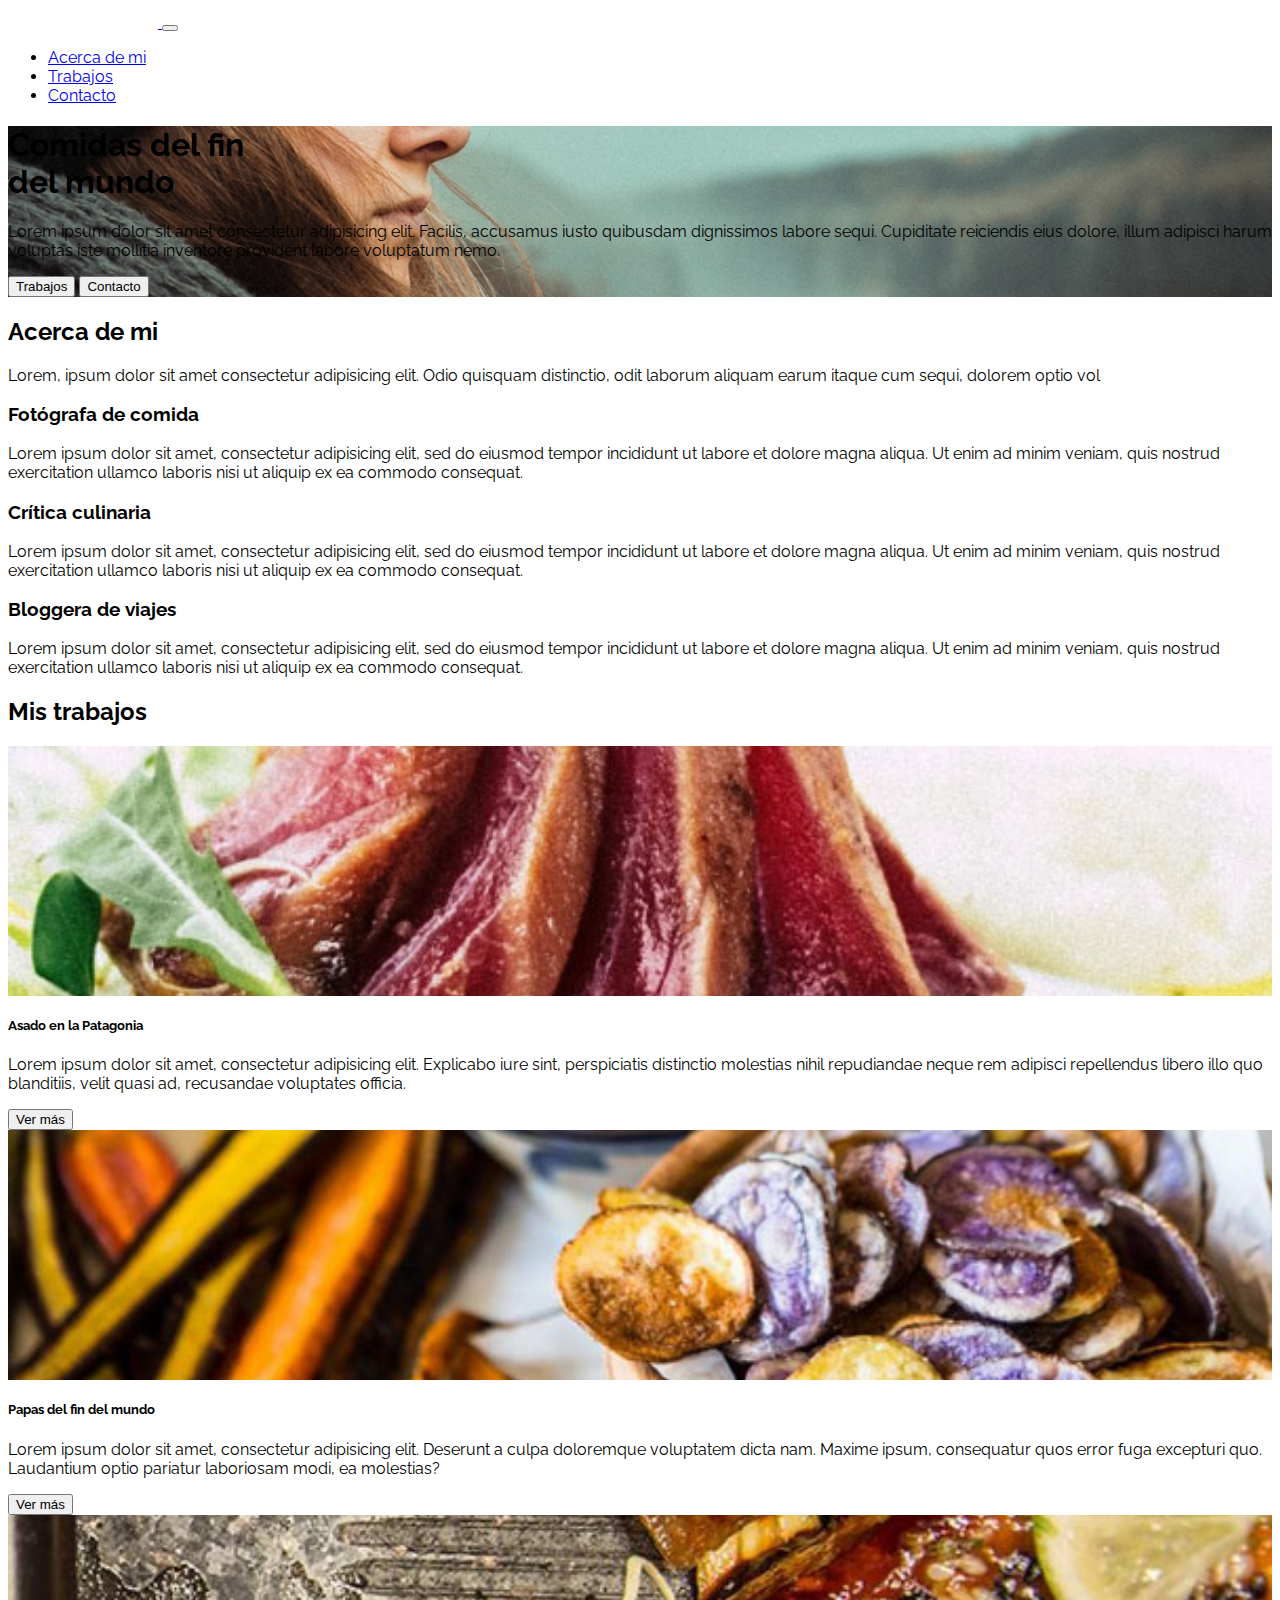
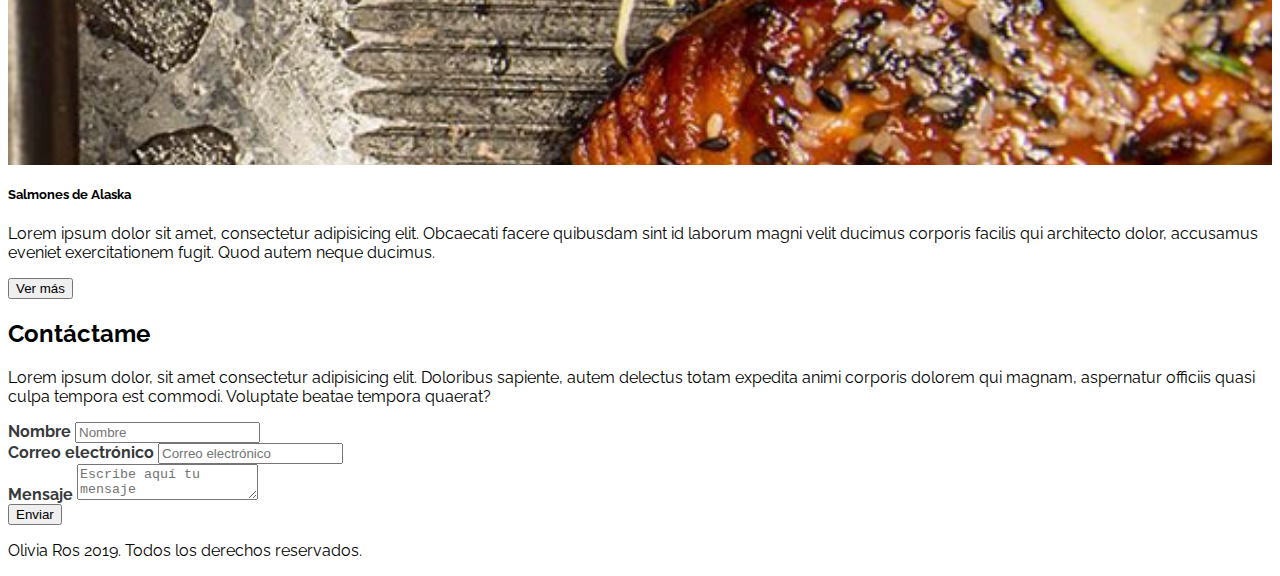
<file: Html+Bootstrap/DesafioOliviaRoss/index.html>
<!DOCTYPE html>
<html lang="en">

<head>
    <meta charset="UTF-8">
    <meta http-equiv="X-UA-Compatible" content="IE=edge">
    <meta name="viewport" content="width=device-width, initial-scale=1.0">
    <link rel="preconnect" href="https://fonts.googleapis.com">
    <link rel="preconnect" href="https://fonts.gstatic.com" crossorigin>
    <link href="https://fonts.googleapis.com/css2?family=Raleway:wght@400;700&display=swap" rel="stylesheet">
    <link href="https://cdn.jsdelivr.net/npm/bootstrap@5.1.3/dist/css/bootstrap.min.css" rel="stylesheet"
        integrity="sha384-1BmE4kWBq78iYhFldvKuhfTAU6auU8tT94WrHftjDbrCEXSU1oBoqyl2QvZ6jIW3" crossorigin="anonymous">
    <title>Olivia Ros</title>
    <link rel="stylesheet" href="https://cdnjs.cloudflare.com/ajax/libs/font-awesome/5.9.0/css/all.min.css"
        integrity="sha512-q3eWabyZPc1XTCmF+8/LuE1ozpg5xxn7iO89yfSOd5/oKvyqLngoNGsx8jq92Y8eXJ/IRxQbEC+FGSYxtk2oiw=="
        crossorigin="anonymous" referrerpolicy="no-referrer" />
    <link rel="stylesheet" href="assets/css/style.css">
</head>

<body>
    <nav class="navbar navbar-expand-lg navbar-dark bg-dark fixed-top">
        <div class="container">
            <a class="navbar-brand" href="#">
                <img src="assets/img/logo.png" class="img-fluid">
            </a>
            <button class="navbar-toggler" type="button" data-bs-toggle="collapse"
                aria-controls="navbarSupportedContent" aria-expanded="false" aria-label="Toggle navigation">
                <span class="navbar-toggler-icon"></span>
            </button>
            <div class="collapse navbar-collapse" id="navbarSupportedContent">
                <ul class="navbar-nav ms-auto mb-2 mb-lg-0 fs-5">
                    <li class="nav-item">
                        <a class="nav-link" href="#">Acerca de mi</a>
                    </li>
                    <li class="nav-item">
                        <a class="nav-link" href="#">Trabajos</a>
                    </li>
                    <li class="nav-item">
                        <a class="nav-link" href="#">Contacto</a>
                    </li>

                </ul>

            </div>
        </div>
    </nav>

    <header id="Hero-Section" class="text-light text-end py-5 mt-5">
        <div class="container">
            <div class="ms-auto col-12 col-md-7 ">
                <h1 class="display-1 fw-bold my-5">
                    Comidas del fin <br> del mundo
                </h1>
                <p class="my-5">
                    Lorem ipsum dolor sit amet consectetur adipisicing elit. Facilis, accusamus iusto quibusdam
                    dignissimos labore sequi. Cupiditate reiciendis eius dolore, illum adipisci harum voluptas iste
                    mollitia inventore provident labore voluptatum nemo.
                </p>
                <div class="mb-5 pb-5">
                    <button class="btn btn-lg btn-outline-info text-light me-4">Trabajos</button>
                    <button class="btn btn-lg btn-info text-light">Contacto</button>
                </div>
            </div>
        </div>
    </header>


    <section id="Acerca-de-mi" class="container text-center my-5">


        <h2 class="display-3 fw-bold my-4">Acerca de mi</h2>

        <p class="my-4">
            Lorem, ipsum dolor sit amet consectetur adipisicing elit. Odio quisquam distinctio, odit laborum aliquam
            earum itaque cum sequi, dolorem optio vol
        </p>


        <div class="row">
            <div class="col-12 col-md-4">
                <i class="fas fa-camera fa-3x my-3"></i>
                <h3 class="my-3 fw-bold">Fotógrafa de comida</h3>
                <p class="my-3">
                    Lorem ipsum dolor sit amet, consectetur adipisicing elit, sed do
                    eiusmod tempor incididunt ut labore et dolore magna aliqua. Ut enim
                    ad minim veniam, quis nostrud exercitation ullamco laboris nisi ut
                    aliquip ex ea commodo consequat.
                </p>
            </div>
            <div class="col-12 col-md-4">
                <i class="fas fa-bullhorn fa-3x my-3"></i>
                <h3 class="my-3 fw-bold">Crítica culinaria</h3>
                <p class="my-3">
                    Lorem ipsum dolor sit amet, consectetur adipisicing elit, sed do
                    eiusmod tempor incididunt ut labore et dolore magna aliqua. Ut enim
                    ad minim veniam, quis nostrud exercitation ullamco laboris nisi ut
                    aliquip ex ea commodo consequat.
                </p>
            </div>
            <div class="col-12 col-md-4">
                <i class="far fa-map fa-3x my-3"></i>
                <h3 class="my-3 fw-bold">Bloggera de viajes</h3>
                <p class="my-3">
                    Lorem ipsum dolor sit amet, consectetur adipisicing elit, sed do
                    eiusmod tempor incididunt ut labore et dolore magna aliqua. Ut enim
                    ad minim veniam, quis nostrud exercitation ullamco laboris nisi ut
                    aliquip ex ea commodo consequat.
                </p>
            </div>
        </div>
    </section>


    <section id="Mis-trabajos" class="my-5 p-5 bg-info">

        <h2 class="display-4 fw-bold text-center text-light mb-3">Mis trabajos</h2>

        <div class="row">
            <div class="col-12 col-sm-4 py-2">
                <div class="card">
                    <div class="image-top" style="background-image: url(assets/img/card-1.jpg)"></div>
                    <div class="card-body">
                        <h5 class="card-title fw-bold">Asado en la Patagonia</h5>
                        <p class="card-text">
                            Lorem ipsum dolor sit amet, consectetur adipisicing elit.
                            Explicabo iure sint, perspiciatis distinctio molestias nihil
                            repudiandae neque rem adipisci repellendus libero illo quo
                            blanditiis, velit quasi ad, recusandae voluptates officia.
                        </p>
                        <button type="button" class="btn btn-outline-info">
                            Ver más
                        </button>
                    </div>
                </div>
            </div>
            <div class="col-12 col-sm-4 py-2">
                <div class="card">
                    <div class="image-top" style="background-image: url(assets/img/card-2.jpg)"></div>
                    <div class="card-body">
                        <h5 class="card-title fw-bold">Papas del fin del mundo</h5>
                        <p class="card-text">
                            Lorem ipsum dolor sit amet, consectetur adipisicing elit.
                            Deserunt a culpa doloremque voluptatem dicta nam. Maxime ipsum,
                            consequatur quos error fuga excepturi quo. Laudantium optio
                            pariatur laboriosam modi, ea molestias?
                        </p>
                        <button type="button" class="btn btn-outline-info">
                            Ver más
                        </button>
                    </div>
                </div>
            </div>
            <div class="col-12 col-sm-4 py-2">
                <div class="card">
                    <div class="image-top" style="background-image: url(assets/img/card-3.jpg)"></div>
                    <div class="card-body">
                        <h5 class="card-title fw-bold">Salmones de Alaska</h5>
                        <p class="card-text">
                            Lorem ipsum dolor sit amet, consectetur adipisicing elit.
                            Obcaecati facere quibusdam sint id laborum magni velit ducimus
                            corporis facilis qui architecto dolor, accusamus eveniet
                            exercitationem fugit. Quod autem neque ducimus.
                        </p>
                        <button type="button" class="btn btn-outline-info">
                            Ver más
                        </button>
                    </div>
                </div>
            </div>
        </div>

    </section>



    <section id="Contacto" class="container my-5">

        <h2 class="display-4 fw-bold text-center my-4">Contáctame</h2>

        <p class="text-center my-4 d-none d-md-block">Lorem ipsum dolor, sit amet consectetur adipisicing elit.
            Doloribus
            sapiente, autem delectus totam expedita
            animi corporis dolorem qui magnam, aspernatur officiis quasi culpa tempora est commodi. Voluptate beatae
            tempora quaerat?</p>

        <form>


            <div class="form-group mb-4">
                <label class="mb-2">Nombre</label>
                <input class="form-control" placeholder="Nombre">
            </div>

            <div class="form-group mb-4">
                <label class="mb-2">Correo electrónico</label>
                <input class="form-control" placeholder="Correo electrónico" />
            </div>


            <div class="form-group">
                <label class="mb-2">Mensaje</label>
                <textarea class="form-control" placeholder="Escribe aquí tu mensaje"></textarea>
            </div>

            <div class="my-3 text-end">
                <button class="btn btn-info text-light">Enviar</button>
            </div>



        </form>

    </section>



    <footer class="bg-dark text-center text-light p-4">
        <p class="mb-0">Olivia Ros 2019. Todos los derechos reservados.</p>
    </footer>


    <script src="https://cdn.jsdelivr.net/npm/bootstrap@5.1.3/dist/js/bootstrap.bundle.min.js"
        integrity="sha384-ka7Sk0Gln4gmtz2MlQnikT1wXgYsOg+OMhuP+IlRH9sENBO0LRn5q+8nbTov4+1p"
        crossorigin="anonymous"></script>
</body>

</html>
</file>
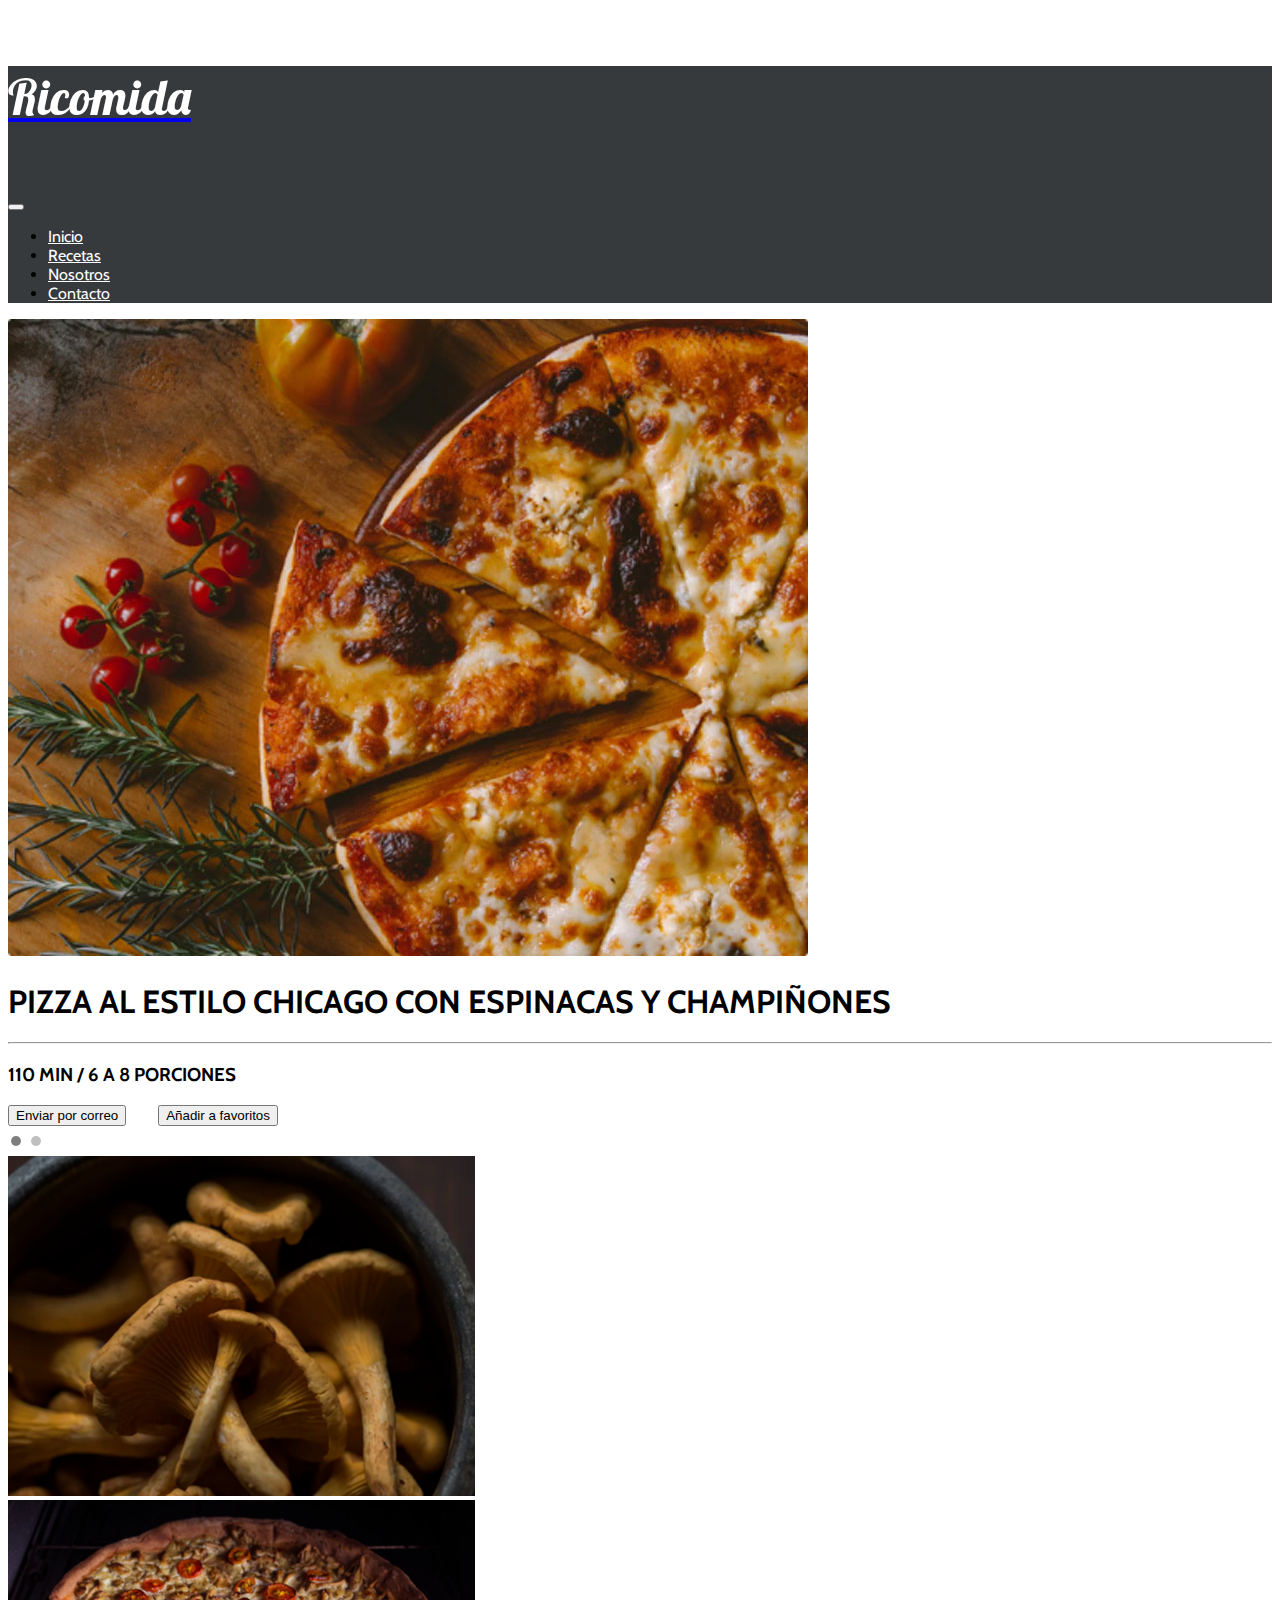
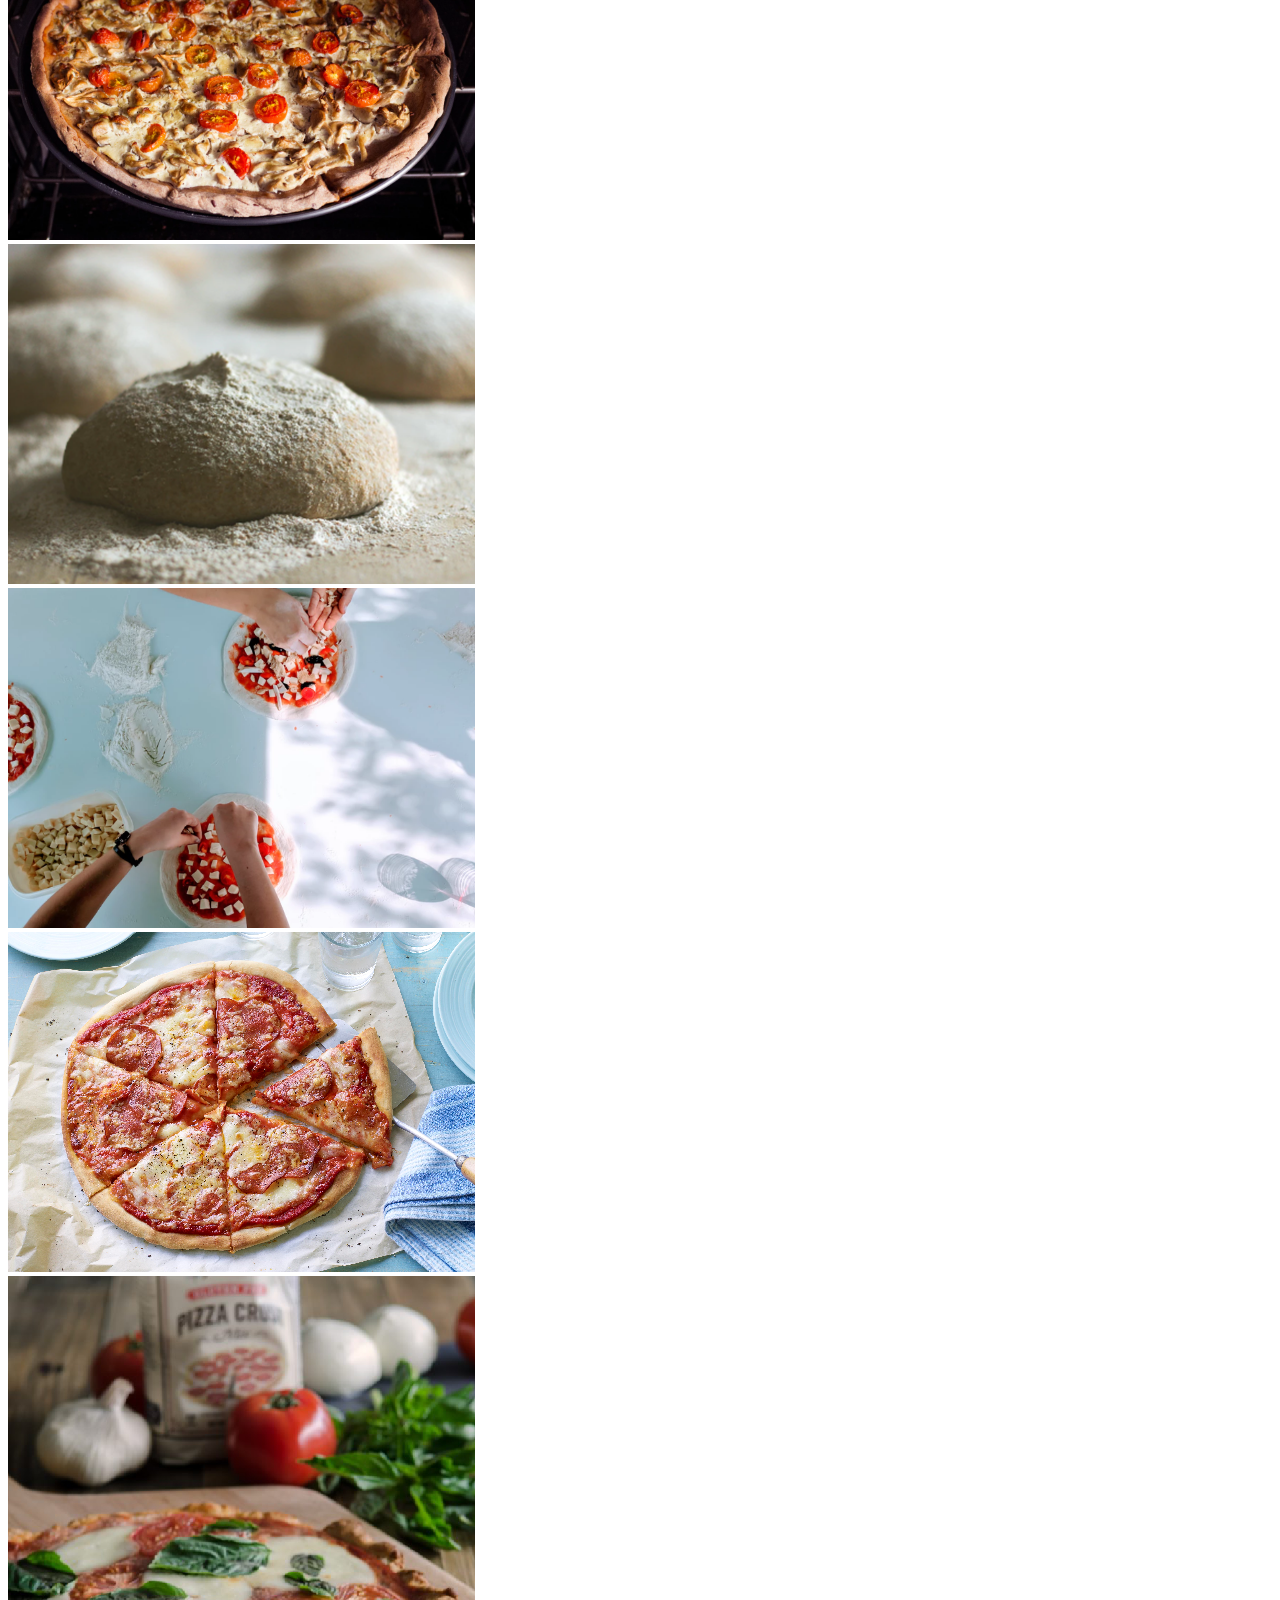
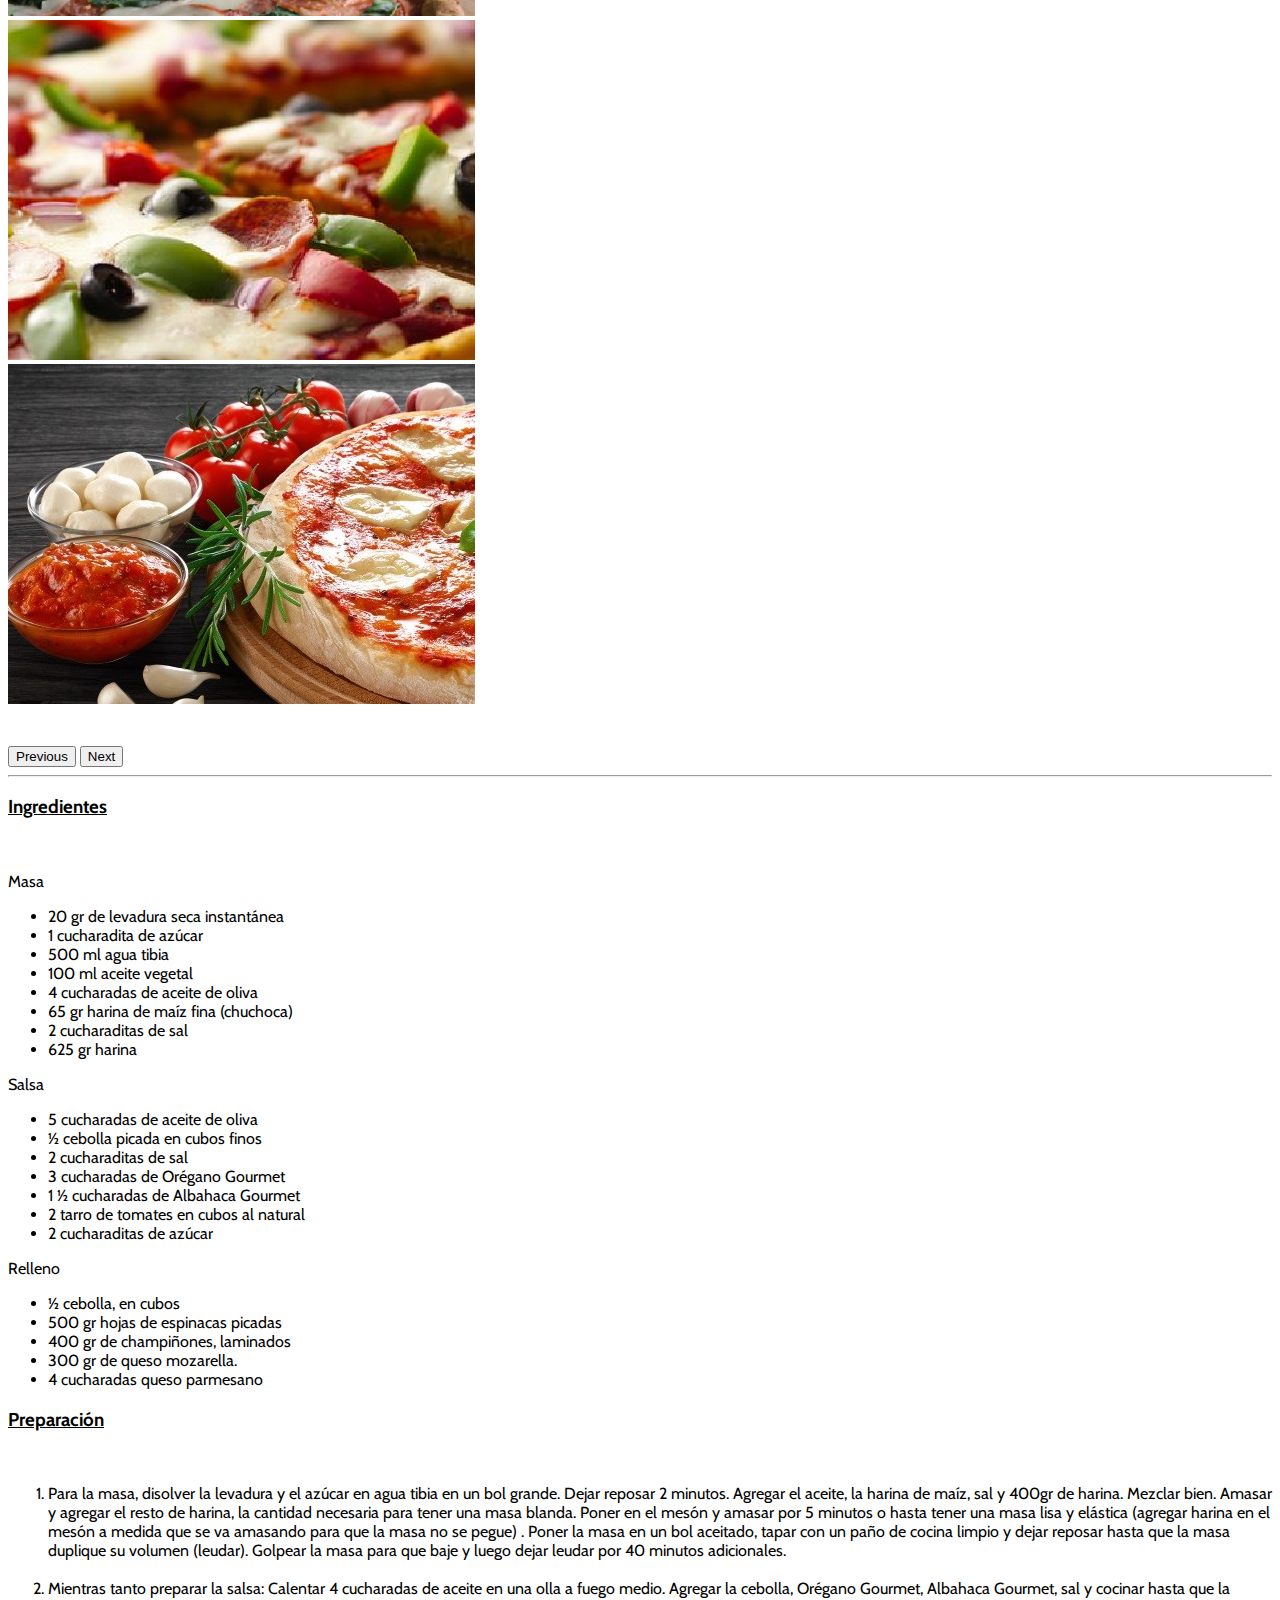
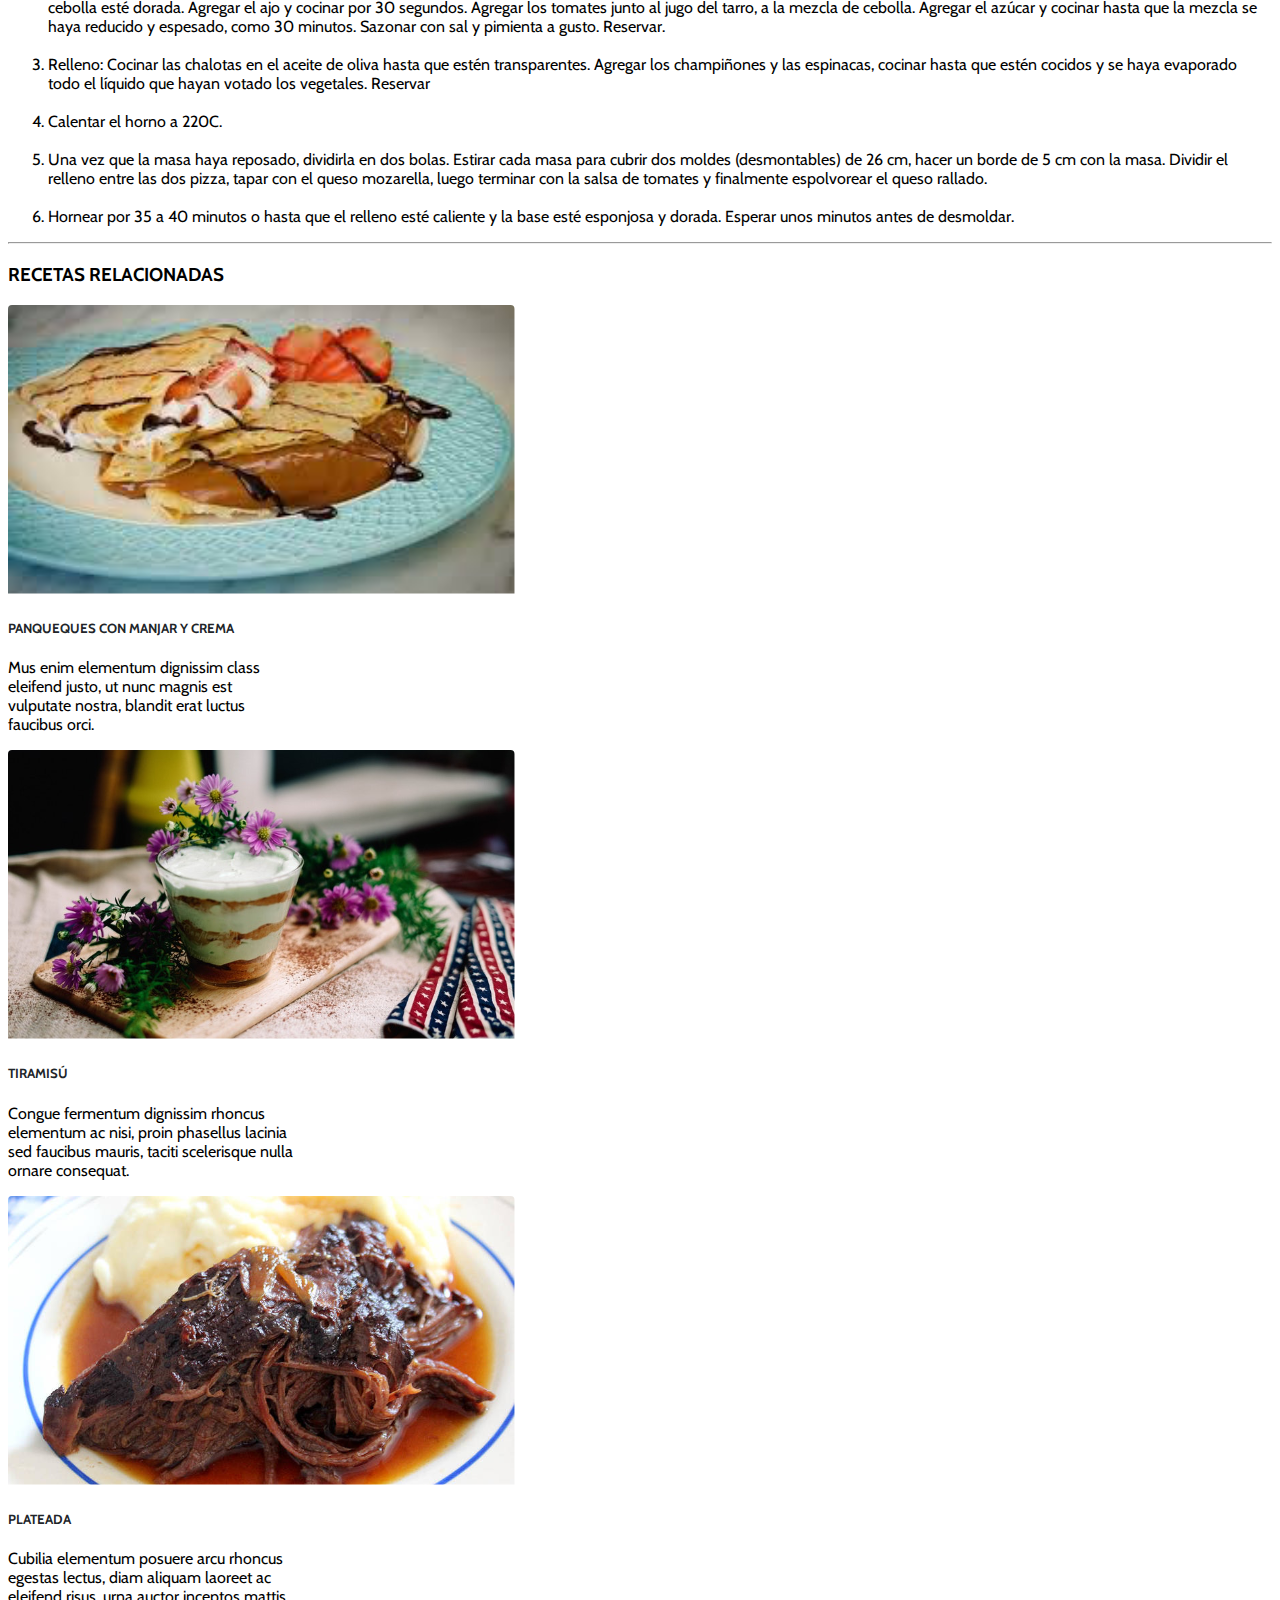
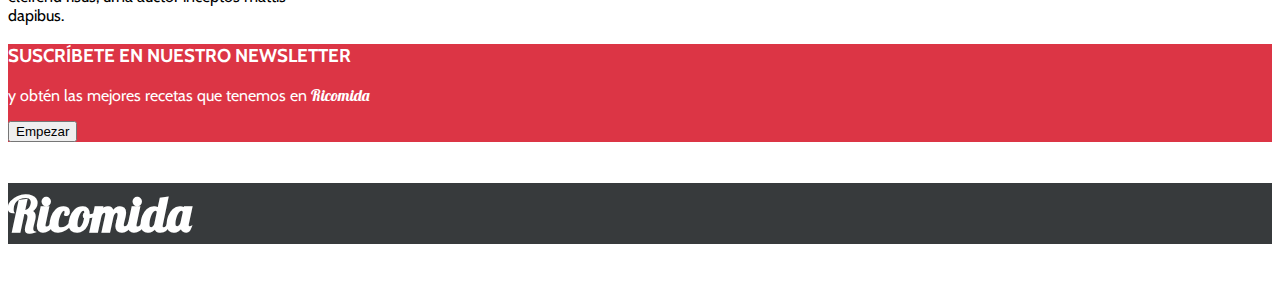
<file: Html+Bootstrap/ricomida/index.html>
<!DOCTYPE html>
<html lang="en">
<head>
    <meta charset="UTF-8">
    <meta http-equiv="X-UA-Compatible" content="IE=edge">
    <meta name="viewport" content="width=device-width, initial-scale=1.0">
    <title>Ricomida</title>
    <!--google fonts-->
    <link rel="preconnect" href="https://fonts.googleapis.com">
    <link rel="preconnect" href="https://fonts.gstatic.com" crossorigin>
    <link href="https://fonts.googleapis.com/css2?family=Lobster&display=swap" rel="stylesheet">
    <link rel="preconnect" href="https://fonts.googleapis.com">
    <link rel="preconnect" href="https://fonts.gstatic.com" crossorigin>
    <link href="https://fonts.googleapis.com/css2?family=Cabin:ital,wght@0,400..700;1,400..700&family=Lobster&display=swap" rel="stylesheet">
    <!--bootstrap-->
    <link href="https://cdn.jsdelivr.net/npm/bootstrap@5.0.2/dist/css/bootstrap.min.css" rel="stylesheet"
        integrity="sha384-EVSTQN3/azprG1Anm3QDgpJLIm9Nao0Yz1ztcQTwFspd3yD65VohhpuuCOmLASjC" crossorigin="anonymous">
    <!--CSS-->
    <link rel="stylesheet" href="assets/css/style.css">
</head>
<body>
    <header>
        <nav class="navbar navbar-expand-sm navbar-light nav-custom-px-5">
            <div class="container-fluid">
                <a class="navbar-brand mx-5" href="#">
                    <H4>Ricomida</H4>
                </a>
                <button class="navbar-toggler" type="button" data-bs-toggle="collapse"
                    data-bs-target="#navbarSupportedContent" aria-controls="navbarSupportedContent"
                    aria-expanded="false" aria-label="Toggle navigation">
                    <span class="navbar-toggler-icon mx-5"></span>
                </button>
                <div class="collapse navbar-collapse justify-content-end mx-5" id="navbarSupportedContent">
                    <ul class="navbar-nav mb-2 mb-lg-0">
                        <li class="nav-item">
                            <a class="nav-link" href="#">Inicio</a>
                        </li>
                        <li class="nav-item">
                            <a class="nav-link" href="#">Recetas</a>
                        </li>
                        <li class="nav-item">
                            <a class="nav-link" href="#">Nosotros</a>
                        </li>
                        <li class="nav-item">
                            <a class="nav-link" href="#">Contacto</a>
                        </li>
                    </ul>
                </div>
            </div>
        </nav>
    </header>
    <section class="main">
        <div class="container-fluid my-5 mx-1 px-3">
            <div class="row">
                <div class="col-lg-1"></div>
                    <div class="col-lg-5 col-sm-6">
                        <img class="img-fluid" src="assets/img/principal.jpg" alt="Pizza Estilo Chicago">
                    </div>
                    <div class="col-lg-5 col-sm-6 align-self-center">
                        <div>
                            <h1 class="text-start">
                                PIZZA AL ESTILO CHICAGO CON ESPINACAS Y CHAMPIÑONES
                            </h1>
                        </div>
                        <hr>
                        <h3>
                            110 MIN / 6 A 8 PORCIONES
                        </h3>
                        <div class="d-inline-block py-3">
                            <button id="enviarCorreo" type="button" class="btn border btn-white" data-bs-toggle="tooltip" data-bs-placement="bottom" title="Enviar receta por correo">Enviar por correo</button>
                            &nbsp;&nbsp;&nbsp;&nbsp;&nbsp;&nbsp;
                            <button type="button" class="btn border btn-white" data-bs-toggle="tooltip" data-bs-placement="bottom" title="Agrega receta a favoritos">Añadir a favoritos</button>
                        </div>
                    </div>
                <div class="col-lg-1"></div>
            </div>
        </div>
    </section>
    <section class="d-none d-md-block mx-4">
        <div class="row">
            <div class="col-lg-1"></div>
            <div class="col-lg-10">
                <div class="container-fluid">
                    <div id="carouselExampleIndicators" class="carousel slide" data-bs-ride="carousel">
                        <div class="carousel-indicators">
                          <button type="button" data-bs-target="#carouselExampleIndicators" data-bs-slide-to="0" class="active" aria-current="true" aria-label="Slide 1"></button>
                          <button type="button" data-bs-target="#carouselExampleIndicators" data-bs-slide-to="1" aria-label="Slide 2"></button>
                        </div>
                        <div class="carousel-inner">
                          <div class="carousel-item active">
                            <div class="row">
                                <div class="col">
                                    <img class="img-fluid" src="assets/img/slider-1.png" alt="Champiñones">
                                </div>
                                <div class="col">
                                    <img class="img-fluid" src="assets/img/slider-2.png" alt="Pizza recién salida del horno">
                                </div>
                                <div class="col">
                                    <img class="img-fluid" src="assets/img/slider-3.png" alt="Masa en reposo">
                                </div>
                                <div class="col">
                                    <img class="img-fluid" src="assets/img/slider-4.png" alt="Preparación pizza">
                                </div>
                            </div>
                          </div>
                          <div class="carousel-item">
                            <div class="row">
                                <div class="col">
                                    <img class="img-fluid" src="assets/img/slider-5.png" alt="Pizza trozada">
                                </div>
                                <div class="col">
                                    <img class="img-fluid" src="assets/img/slider-6.png" alt="Foto pizza con ingredientes fuera de foco">
                                </div>
                                <div class="col">
                                    <img class="img-fluid" src="assets/img/slider-7.png" alt="close-up pizza">
                                </div>
                                <div class="col">
                                    <img class="img-fluid" src="assets/img/slider-8.png" alt="Pizza con sus ingredientes al lado">
                                </div>
                            </div>
                          </div>
                        </div>
                        <br>
                        <br>
                        <button class="carousel-control-prev" type="button" data-bs-target="#carouselExampleIndicators" data-bs-slide="prev">
                          <span class="carousel-control-prev-icon" aria-hidden="true"></span>
                          <span class="visually-hidden">Previous</span>
                        </button>
                        <button class="carousel-control-next" type="button" data-bs-target="#carouselExampleIndicators" data-bs-slide="next">
                          <span class="carousel-control-next-icon" aria-hidden="true"></span>
                          <span class="visually-hidden">Next</span>
                        </button>
                      </div>
                </div>
            </div>
            <div class="col-lg-1"></div>
        </div>
    </section>
    <hr class="mx-4">
    <section>
        <div class="container-fluid" id="receta">
            <div class="row">
                <div class="col-lg-1"></div>
                <div class="col-lg-10 mx-1">
                    <div class="row">
                        <div class="col-12 col-sm-6">
                            <h3><u>Ingredientes</u></h3>
                            <br>
                            <p>Masa</p>
                            <ul>
                                <li>20 gr de levadura seca instantánea</li>
                                <li>1 cucharadita de azúcar</li>
                                <li>500 ml agua tibia</li>
                                <li>100 ml aceite vegetal</li>
                                <li>4 cucharadas de aceite de oliva</li>
                                <li>65 gr harina de maíz fina (chuchoca)</li>
                                <li>2 cucharaditas de sal</li>
                                <li>625 gr harina</li>
                            </ul>
                            <p>Salsa</p>
                            <ul>
                                <li>5 cucharadas de aceite de oliva</li>
                                <li>½ cebolla picada en cubos finos</li>
                                <li>2 cucharaditas de sal</li>
                                <li>3 cucharadas de Orégano Gourmet</li>
                                <li>1 ½ cucharadas de Albahaca Gourmet</a></li>
                                <li>2 tarro de tomates en cubos al natural</li>
                                <li>2 cucharaditas de azúcar</li>
                            </ul>
                            <p>Relleno</p>
                            <ul>
                                <li>½ cebolla, en cubos</li>
                                <li>500 gr hojas de espinacas picadas</li>
                                <li>400 gr de champiñones, laminados</li>
                                <li>300 gr de queso mozarella.</li>
                                <li>4 cucharadas queso parmesano</li>
                            </ul>
                        </div>
                        <div class="col-12 col-sm-6">
                            <h3><u>Preparación</u></h3>
                            <br>
                            <ol>
                                <li>
                                    Para la masa, disolver la levadura y el azúcar en agua tibia en un bol grande. Dejar
                                    reposar 2 minutos. Agregar el aceite, la harina de maíz, sal y 400gr de harina.
                                    Mezclar bien. Amasar y agregar el resto de harina, la cantidad necesaria para tener
                                    una masa blanda. Poner en el mesón y amasar por 5 minutos o hasta tener una masa
                                    lisa y elástica (agregar harina en el mesón a medida que se va amasando para que la
                                    masa no se pegue) . Poner la masa en un bol aceitado, tapar con un paño de cocina
                                    limpio y dejar reposar hasta que la masa duplique su volumen (leudar). Golpear la
                                    masa para que baje y luego dejar leudar por 40 minutos adicionales.
                                </li> 
                                <br>
                                <li>
                                    Mientras tanto preparar la salsa: Calentar 4 cucharadas de aceite en una olla a
                                    fuego medio. Agregar la cebolla, Orégano Gourmet, Albahaca Gourmet, sal y cocinar
                                    hasta que la cebolla esté dorada. Agregar el ajo y cocinar por 30 segundos. Agregar
                                    los tomates junto al jugo del tarro, a la mezcla de cebolla. Agregar el azúcar y
                                    cocinar hasta que la mezcla se haya reducido y espesado, como 30 minutos. Sazonar
                                    con sal y pimienta a gusto. Reservar.
                                </li> 
                                <br>
                                <li>
                                    Relleno: Cocinar las chalotas en el aceite de oliva hasta que estén transparentes.
                                    Agregar los champiñones y las espinacas, cocinar hasta que estén cocidos y se haya
                                    evaporado todo el líquido que hayan votado los vegetales. Reservar
                                </li> 
                                <br>
                                <li>
                                    Calentar el horno a 220C.
                                </li> 
                                <br>
                                <li>
                                    Una vez que la masa haya reposado, dividirla en dos bolas. Estirar cada masa para
                                    cubrir dos moldes (desmontables) de 26 cm, hacer un borde de 5 cm con la masa.
                                    Dividir el relleno entre las dos pizza, tapar con el queso mozarella, luego terminar
                                    con la salsa de tomates y finalmente espolvorear el queso rallado.
                                </li> 
                                <br>
                                <li>
                                    Hornear por 35 a 40 minutos o hasta que el relleno esté caliente y la base esté
                                    esponjosa y dorada. Esperar unos minutos antes de desmoldar.
                                </li>
                            </ol>
                        </div>
                    </div>
                </div>
                <div class="col-lg-1"></div>
            </div>
        </div>
    </section>
    <hr class="mx-4">
    <section>
        <div class="container-fluid my-5 py-5" id="recetasRelacionadas">
            <div class="row d-flex justify-content-center mx-3">
                <div>
                    <h3 class="text-center fw-bold fs-1">
                        RECETAS RELACIONADAS
                    </h3>
                </div>
                <div class="row justify-content-center">
                    <div class="card mx-3 my-3" style="width: 18rem;">
                        <img src="assets/img/recipe-card-1.png" class="card-img-top" alt="...">
                        <div class="card-body">
                            <h5 class="card-title">PANQUEQUES CON MANJAR Y CREMA</h5>
                            <p>Mus enim elementum dignissim class eleifend justo, ut nunc magnis est vulputate nostra, blandit erat luctus faucibus orci.</p>
                        </div>
                    </div>
                    <div class="card mx-3 my-3" style="width: 18rem;">
                        <img src="assets/img/recipe-card-2.png" class="card-img-top" alt="...">
                        <div class="card-body">
                            <h5 class="card-title">TIRAMISÚ</h5>
                            <p>Congue fermentum dignissim rhoncus elementum ac nisi, proin phasellus lacinia sed faucibus mauris, taciti scelerisque nulla ornare consequat.</p>
                        </div>
                    </div>
                    <div class="card mx-3 my-3" style="width: 18rem;">
                        <img src="assets/img/recipe-card-3.png" class="card-img-top" alt="...">
                        <div class="card-body">
                            <h5 class="card-title">PLATEADA</h5>
                            <p>Cubilia elementum posuere arcu rhoncus egestas lectus, diam aliquam laoreet ac eleifend risus, urna auctor inceptos mattis dapibus.</p>
                        </div>
                    </div>
                </div>
            </div>
        </div>
    </section>
    <section class="formulario py-5">
        <div class="container-sm d-flex justify-content-center py-5">
            <div class="row my-3 mx-3 text-center">
                <h3 class="justify-content-center">SUSCRÍBETE EN NUESTRO NEWSLETTER</h3>
                <p class="fs-3">y obtén las mejores recetas que tenemos en <span>Ricomida</span></p>
                <div class="justify-content-center">
                    <button type="submit" class="btn btn-danger btn-outline-light">Empezar</button>
                </div>
            </div>
        </div>
    </section>
    <footer class="container-fluid py-4">
        <div class="text-center text-wrap">        
            <h2>Ricomida</h2>
        </div>
    </footer>

    <!--Jquery-->
    <script src="https://cdn.jsdelivr.net/npm/bootstrap@5.0.2/dist/js/bootstrap.bundle.min.js" integrity="sha384-MrcW6ZMFYlzcLA8Nl+NtUVF0sA7MsXsP1UyJoMp4YLEuNSfAP+JcXn/tWtIaxVXM" crossorigin="anonymous"></script>
    <script src="https://ajax.googleapis.com/ajax/libs/jquery/3.7.1/jquery.min.js"></script>
    <!--JS-->
    <script src="assets/js/script.js"></script>
</body>
</html>
</file>
<file: Html+Bootstrap/DesafioOliviaRoss/assets/css/style.css>
body {
    font-family: "Raleway", sans-serif;
  }
  
  /* Hero Section */
  
  #Hero-Section {
    background-image: url("../img/bg-hero.jpg");
    background-repeat: no-repeat;
    background-size: cover;
    background-position: left;
  }
  
  /* Mis trabajos */
  
  #Mis-trabajos .image-top {
    height: 250px;
    background-repeat: no-repeat;
    background-size: cover;
    background-position: center;
  }
  
  /* Contacto */
  
  #Contacto form label {
    font-weight: 700;
    color: #373a3c;
  }
  
  @media (max-width: 768px) {
    #Contacto form label {
      font-weight: 400;
    }
  
    .navbar-brand{
      width: 100px;
    }
  
  }
</file>
<file: Html+Bootstrap/ricomida/assets/css/style.css>
body {
    font-family: "Cabin", sans-serif;
}
header {
    background-color: #373A3C;
    h4{
        color: white;
        font-family: "Lobster", sans-serif;
        font-weight: 400;
        font-style: normal;
        font-size: 37pt;
    }
}
.navbar-light .navbar-nav .nav-link {
    color: white;
}
.carousel-indicators [data-bs-target] {
    box-sizing: content-box;
    flex: 0 1 auto;
    width: 10px;
    height: 10px;
    padding: 0;
    margin-right: 3px;
    margin-left: 3px;
    text-indent: -999px;
    cursor: pointer;
    background-color: grey;
    background-clip: padding-box;
    border: 0;
    border-top: 10px solid transparent;
    border-bottom: 10px solid transparent;
    opacity: .5;
    transition: opacity .6s ease;
    border-radius: 50%;
}
.carousel-indicators [aria-current]{
    background-color: black;
}

.card-title{
    color: #212529;
}
.card-text{
    color: #707070;
}

footer {
    background-color: #373A3C;
    font-family: "Lobster", sans-serif;
    font-weight: 400;
    font-style: normal;
    color: white;
    h2{
        font-size: 37pt;
    }
}
.formulario {
    background-color: #DC3545;
    color: white;
    span {
        font-family: "Lobster", sans-serif;
    }
}
</file>
